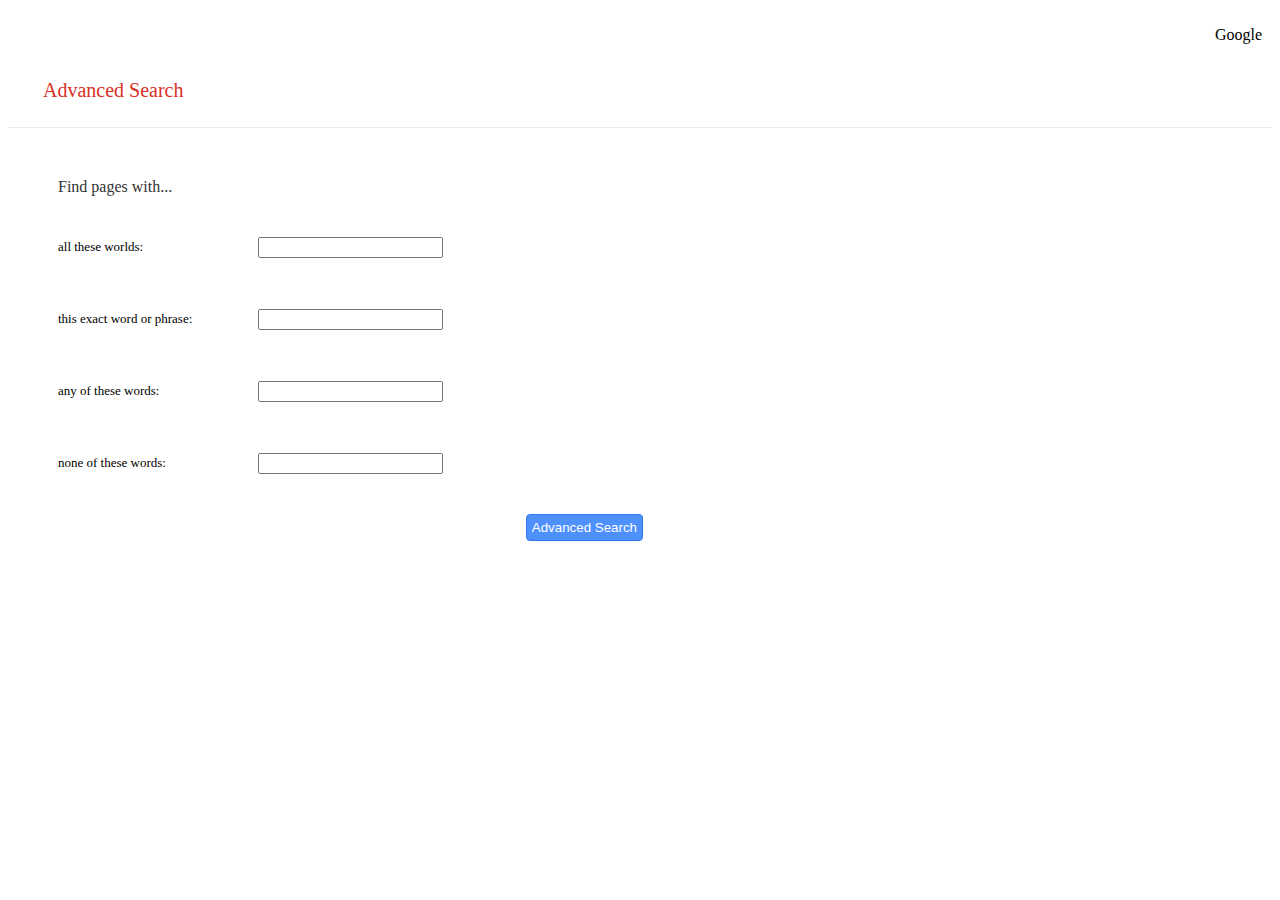
<file: search/advanced.html>
<!DOCTYPE html>
<html lang="en">
    <head>
        <title>Search</title>
        <link rel="stylesheet" href="reset.ccss">
        <link rel="stylesheet" href="style.css">
        <meta name="viewport" content="width=device-width, initial-scale=1">
        <link href="https://cdn.jsdelivr.net/npm/bootstrap@5.3.0/dist/css/bootstrap.min.css" rel="stylesheet" integrity="sha384-9ndCyUaIbzAi2FUVXJi0CjmCapSmO7SnpJef0486qhLnuZ2cdeRhO02iuK6FUUVM" crossorigin="anonymous">
    </head>
    </head>
    <body>
        <div>
            <ul class="nav_bar">
                <li class="nav_btn"><a href="/index.html">Google</a></li>
            </ul>
        </div>
        <p class="heading">Advanced Search</p>
        <div class="line"></div>
        <div class="inputs_advanced">
            <p class="find_with">Find pages with...</p>
            <form action="https://google.com/search">
                <div class="input_row">
                    <div class="input_description">
                        <p class="input_name">all these worlds:</p>
                    </div>
                    <div class="input_field" >
                        <input class="form-control" type="text" name="as_q">
                    </div>
                </div>
                <div class="input_row">
                    <div class="input_description">
                        <p class="input_name">this exact word or phrase:</p>
                    </div>
                    <div class="input_field" >
                        <input class="form-control" type="text" name="as_apq">
                    </div>
                </div>
                <div class="input_row">
                    <div class="input_description">
                        <p class="input_name">any of these words:</p>
                    </div>
                    <div class="input_field" >
                        <input class="form-control" type="text" name="as_oq">
                    </div>
                </div>
                <div class="input_row">
                    <div class="input_description">
                        <p class="input_name">none of these words:</p>
                    </div>
                    <div class="input_field" >
                        <input class="form-control" type="text" name="as_eq">
                    </div>
                </div>
                <div class="submition">
                    <input type="submit" class="advanced_btn" value="Advanced Search">
                </div>
            </form>
        </div>
    </body>
</html>
</file>
<file: search/style.css>
.nav_bar{
    list-style-type: none;
    display: flex;
    flex-direction: row;
    justify-content: flex-end;
    
}

.nav_btn{
   margin: 10px;
}

a:link, a:visited, a:hover, a:active{
   color: black;
   text-decoration: none;
}

.center{
   display: flex;
   justify-content: center;
   align-items: center;
}

 #logo{
   margin-top: 200px;
   height: 92px;
   
}


#search_bar{
   display: flex;
   min-height: 44px;
   background: #fff;
   border: 1px solid #dfe1e5;
   border-radius: 24px;
   margin: 0 auto;
   width: 548px;
   box-shadow: none;
   max-width: 584px;
   margin-top: 30px;
}

#search_btn{
   background-color: #f8f9fa;
   border: 1px solid #f8f9fa;
   border-radius: 4px;
   color: #3c4043;
   font-family: arial,sans-serif;
   font-size: 14px;
   margin: 25px 4px;
   padding: 0 16px;
   line-height: 27px;
   height: 36px;
   min-width: 54px;
   text-align: center;
   cursor: pointer;
   user-select: none;
}

#search_btn:hover{
   border: 1px solid rgb(133, 133, 133);
}

.heading{
   color: #d93025;
   margin:25px 35px;
   font-size: 20px;
}

.line{
   border-bottom: 1px solid #ebebeb;
}

.find_with{
   font-size: 16px;
   color: #333333;
}

.inputs_advanced{
   margin: 50px;
}

.input_row{
   display: flex;
   flex-direction: row;
   align-items: center;
   margin-top: 30px;
}

.input_description{
   width: 200px;
}

.input_field{
   width: 385px;
}

.input_name{
   font-size: 13px;
   vertical-align:middle ;
}

.advanced_btn{
   box-shadow: none;
   background-color: #4d90fe;
   border: 1px solid #3079ed;
   color: #fff;
   padding: 5px;
   border-radius: 4px;
}

.submition{
   display: flex;
   justify-content: flex-end;
   width: 585px;
   margin-top: 30px;
}
</file>
